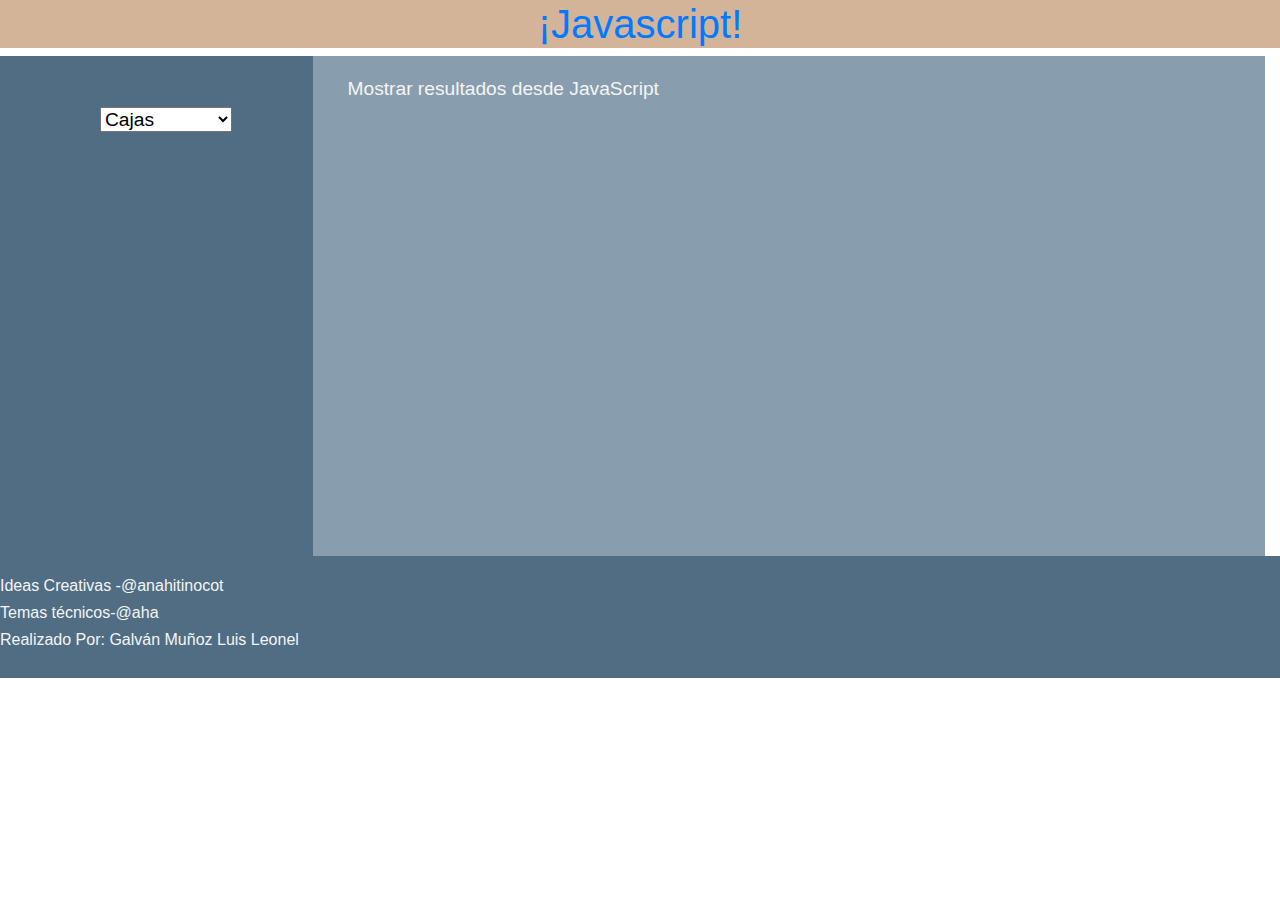
<file: index.html>
<!DOCTYPE html>
<html lang="es">
  <head>
    <meta charset="UTF-8" />
    <meta http-equiv="X-UA-Compatible" content="IE=edge" />
    <meta name="viewport" content="width=device-width, initial-scale=1.0" />
    <title>Cajas</title>
    <link rel="stylesheet" href="css/act1.css" type="text/css" />
    <!--Links de bootstrap-->
    <link
      rel="stylesheet"
      href="https://maxcdn.bootstrapcdn.com/bootstrap/4.5.2/css/bootstrap.min.css"
    />
    <!-- jQuery library -->
    <script src="https://ajax.googleapis.com/ajax/libs/jquery/3.5.1/jquery.min.js"></script>
    <!-- Popper JS -->
    <script src="https://cdnjs.cloudflare.com/ajax/libs/popper.js/1.16.0/umd/popper.min.js"></script>
    <!-- Latest compiled JavaScript -->
    <script src="https://maxcdn.bootstrapcdn.com/bootstrap/4.5.2/js/bootstrap.min.js"></script>
  </head>
  <body>
    <header>
      <h1><a href="#">¡Javascript!</a></h1>
    </header>
    <section class="row container-fluid" id="todo">
      <aside id="lateral" class="col-sm-3">
        <select name="" id="opciones">
          <option value="0" disabled>Seleccione...</option>
          <option value="datos">Cajas</option>
          <option value="preguntas">Encuesta</option>
        </select>
      </aside>
      <section id="principal" class="col-sm-9">
        <article id="datos" class="contenedor">
          <h3>No. de cajas</h3>
          <input
            type="text"
            name=""
            id="numero"
            placeholder="No. de cajas"
          />
          <input type="button" value="Mostrar" onclick="mostrarCajas()">
          <div class="fluid-container">
            <p id="mostrarCajas">
            </p>
        </div>
        </article>

        <article id="preguntas" class="contenedor">
          <div id="encuesta">
              <h3>Encuesta escolar</h3><br>
              <label for="respuesta1" id="pregunta1">¿Qué tipo de comida prefiere comer en la escuela?</label>
                  <select name="respuesta1" id="respuesta1">
                      <option value="Tortas">Tortas/tacos</option>
                      <option value="Ensalada">Ensalada</option>
                      <option value="Sandwiches">Sandwiches</option>
                  </select><br><br>
              <label for="respuesta2" id="pregunta2">¿Qué deporte práctica dentro del campus?</label>
                  <select name="respuesta2" id="respuesta2">
                      <option value="Futbol">Futbol</option>
                      <option value="Tenis">Tenis</option>
                      <option value="No practico ningun deporte">No practico</option>
                  </select><br><br>
              <label for="respuesta3" id="pregunta3">¿Cuál es su materia favorita?</label>
                  <select name="respuesta3" id="respuesta3">
                      <option value="Matematicas">Matemáticas</option>
                      <option value="Español">Español</option>
                      <option value="Artes">Artes</option>
                  </select><br><br>
              <label for="respuesta4" id="pregunta4">¿Qué le gustaría que se incluyera en el campus?</label>
                  <select name="respuesta4" id="respuesta4">
                      <option value="Casilleros">Casilleros</option>
                      <option value="Maquinas expendedoras">Maquinas expendedoras</option>
                      <option value="Papeleria">Papeleria</option>
                  </select><br><br>
              <label for="respuesta5" id="pregunta5">¿Cómo llegas al campús?</label>
                  <select name="respuesta5" id="respuesta5">
                      <option value="Vehiculo propio">En vehículo propio</option>
                      <option value="Transporte urbano">Transporte urbano</option>
                      <option value="Me llevan">Algun familiar me lleva</option>
                  </select><br><br>
              <input type="button" value="Mostrar Respuestas" onClick="mostrarRespuestas()">
          </div>
          <div id="mostrarResp" class="fluid-container">
              <h3 id="tituloResp"></h3><br>
              <div id="preg1"></div><br>
              <div id="preg2"></div><br>
              <div id="preg3"></div><br>
              <div id="preg4"></div><br>
              <div id="preg5"></div><br>
          </div>
      </article>
        
        <p id="resultado" class="res">Mostrar resultados desde JavaScript</p>
      </section>
    </section>

    <footer>
      <h6>Ideas Creativas -@anahitinocot</h6>
      <h6>Temas técnicos-@aha</h6>
      <h6>Realizado Por: Galván Muñoz Luis Leonel</h6>
    </footer>
    <script src="js/funcionalidad.js"></script>
  </body>
</html>
</file>
<file: css/act1.css>
* {
  margin: 0;
  padding: 0;
  box-sizing: border-box;
}
html {
  font-size: 16px;
}
#todo {
  height: 500px;
}
header {
  background-color: #D4B499;
  text-align: center;
}
header a {
  animation-duration: 1.5s;
  animation-name: colores;
  animation-iteration-count: infinite;
  animation-direction: alternate;
}
header a:hover {
  color: #889EAF;
  text-decoration: none;
}
section {
  background-color: #889EAF;
  font-size: 1.2rem;
}
#lateral {
  background-color: #506D84;
  text-align: center;
  padding: 50px 100px;
}
footer {
  color: whitesmoke;
  background-color: #506D84;
  padding: 20px 0;
}
.contenedor {
  width: 99%;
  padding: 10px;
  margin: 10px auto;
  text-align: center;
  display: none;
}
#resultado {
  transition: all 0.4 ease-in-out;
}
.res {
  color: whitesmoke;
  width: 99%;
  line-height: 25px;
  padding: 10px;
  margin: 10px;
}
</file>
